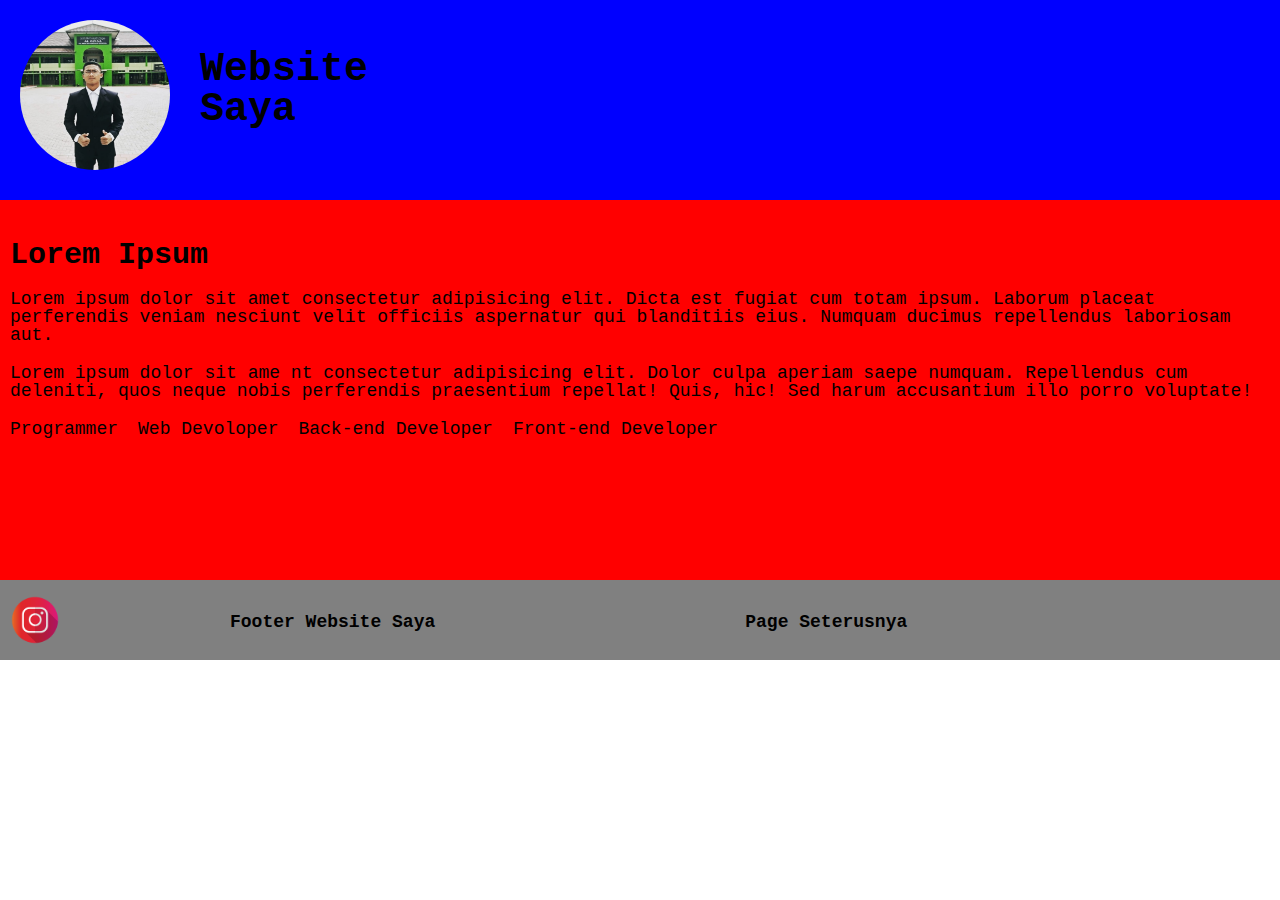
<file: pages/index.html>
<!DOCTYPE html>
<html lang="en">
  <head>
    <meta charset="UTF-8" />
    <meta http-equiv="X-UA-Compatible" content="IE=edge" />
    <meta name="viewport" content="width=device-width, initial-scale=1.0" />
    <link rel="stylesheet" href="../style/style.css" />
    <title>Halaman 1</title>
  </head>
  <body>
    <header>
      <img src="../img/farhan.jpeg" alt="M. Farhan Kisnanda" />
      <h1>
        Website <br />
        Saya
      </h1>
    </header>
    <main>
      <div>
        <h1>Lorem Ipsum</h1>
        <p>
          Lorem ipsum dolor sit amet consectetur adipisicing elit. Dicta est
          fugiat cum totam ipsum. Laborum placeat perferendis veniam nesciunt
          velit officiis aspernatur qui blanditiis eius. Numquam ducimus
          repellendus laboriosam aut.
        </p>
        <p>
          Lorem ipsum dolor sit ame nt consectetur adipisicing elit. Dolor culpa
          aperiam saepe numquam. Repellendus cum deleniti, quos neque nobis
          perferendis praesentium repellat! Quis, hic! Sed harum accusantium
          illo porro voluptate!
        </p>
        <ol>
          <li>Programmer</li>
          <li>Web Devoloper</li>
          <li>Back-end Developer</li>
          <li>Front-end Developer</li>
        </ol>
      </div>
    </main>
    <footer>
      <div>
        <a href="https://www.instagram.com/"
          ><img src="../img/logo.ig.png" alt="instagram"
        /></a>
        <h3>Footer Website Saya</h3>
        <a href="#"><h3></h3></a>
        <a href="index2.html"><h3>Page Seterusnya</h3></a>
      </div>
    </footer>
  </body>
</html>
</file>
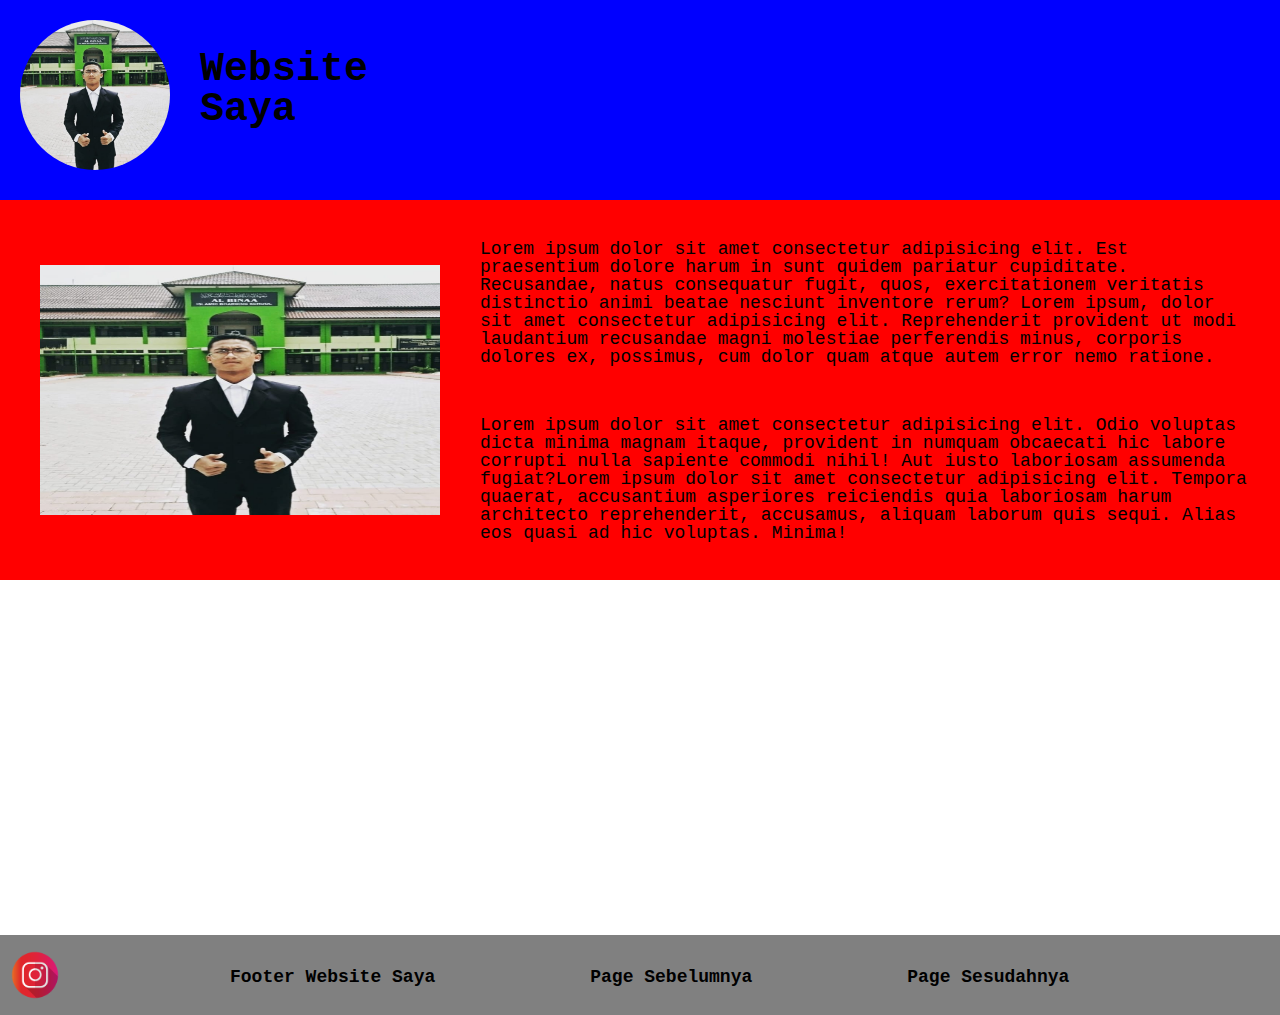
<file: pages/index2.html>
<!DOCTYPE html>
<html lang="en">
<head>
    <meta charset="UTF-8">
    <meta http-equiv="X-UA-Compatible" content="IE=edge">
    <meta name="viewport" content="width=device-width, initial-scale=1.0">
    <title>Halaman 2</title>
    <link rel="stylesheet" href="../style/style.css">
    <link rel="stylesheet" href="../style/styleindex2.css">
</head>
<body>
    <header>
        <img src="../img/farhan.jpeg" alt="M. Farhan Kisnanda">
        <h1>Website <br> Saya</h1>
    </header>
    <main>
        <div class="container">
            <div>
                <img src="../img/farhan.jpeg" alt="M. Farhan Kisnanda" class="gambarutama">
            </div>
            <div class="deskripsi">
                <p>Lorem ipsum dolor sit amet consectetur adipisicing elit. Est praesentium dolore harum in sunt quidem pariatur cupiditate. Recusandae, natus consequatur fugit, quos, exercitationem veritatis distinctio animi beatae nesciunt inventore rerum? Lorem ipsum, dolor sit amet consectetur adipisicing elit. Reprehenderit provident ut modi laudantium recusandae magni molestiae perferendis minus, corporis dolores ex, possimus, cum dolor quam atque autem error nemo ratione.</p>
                <p>Lorem ipsum dolor sit amet consectetur adipisicing elit. Odio voluptas dicta minima magnam itaque, provident in numquam obcaecati hic labore corrupti nulla sapiente commodi nihil! Aut iusto laboriosam assumenda fugiat?Lorem ipsum dolor sit amet consectetur adipisicing elit. Tempora quaerat, accusantium asperiores reiciendis quia laboriosam harum architecto reprehenderit, accusamus, aliquam laborum quis sequi. Alias eos quasi ad hic voluptas. Minima!</p>
            </div>
            <iframe width="100%" height="380" src="https://www.youtube.com/embed/NLN-WAu6X0s" title="YouTube video player" frameborder="0" allow="accelerometer; autoplay; clipboard-write; encrypted-media; gyroscope; picture-in-picture" allowfullscreen></iframe></div>
        </div>
    </main>
    <footer class="palingbawah">
        <div>
        <a href="https://www.instagram.com/"><img src="../img/logo.ig.png" alt="instagram"></a>
            <h3>Footer Website Saya</h3>
            <a href="index.html"><h3>Page Sebelumnya</h3></a>
            <a href="index3.html"><h3>Page Sesudahnya</h3></a>
        </div>
    </footer>
</body>
</html>
</file>
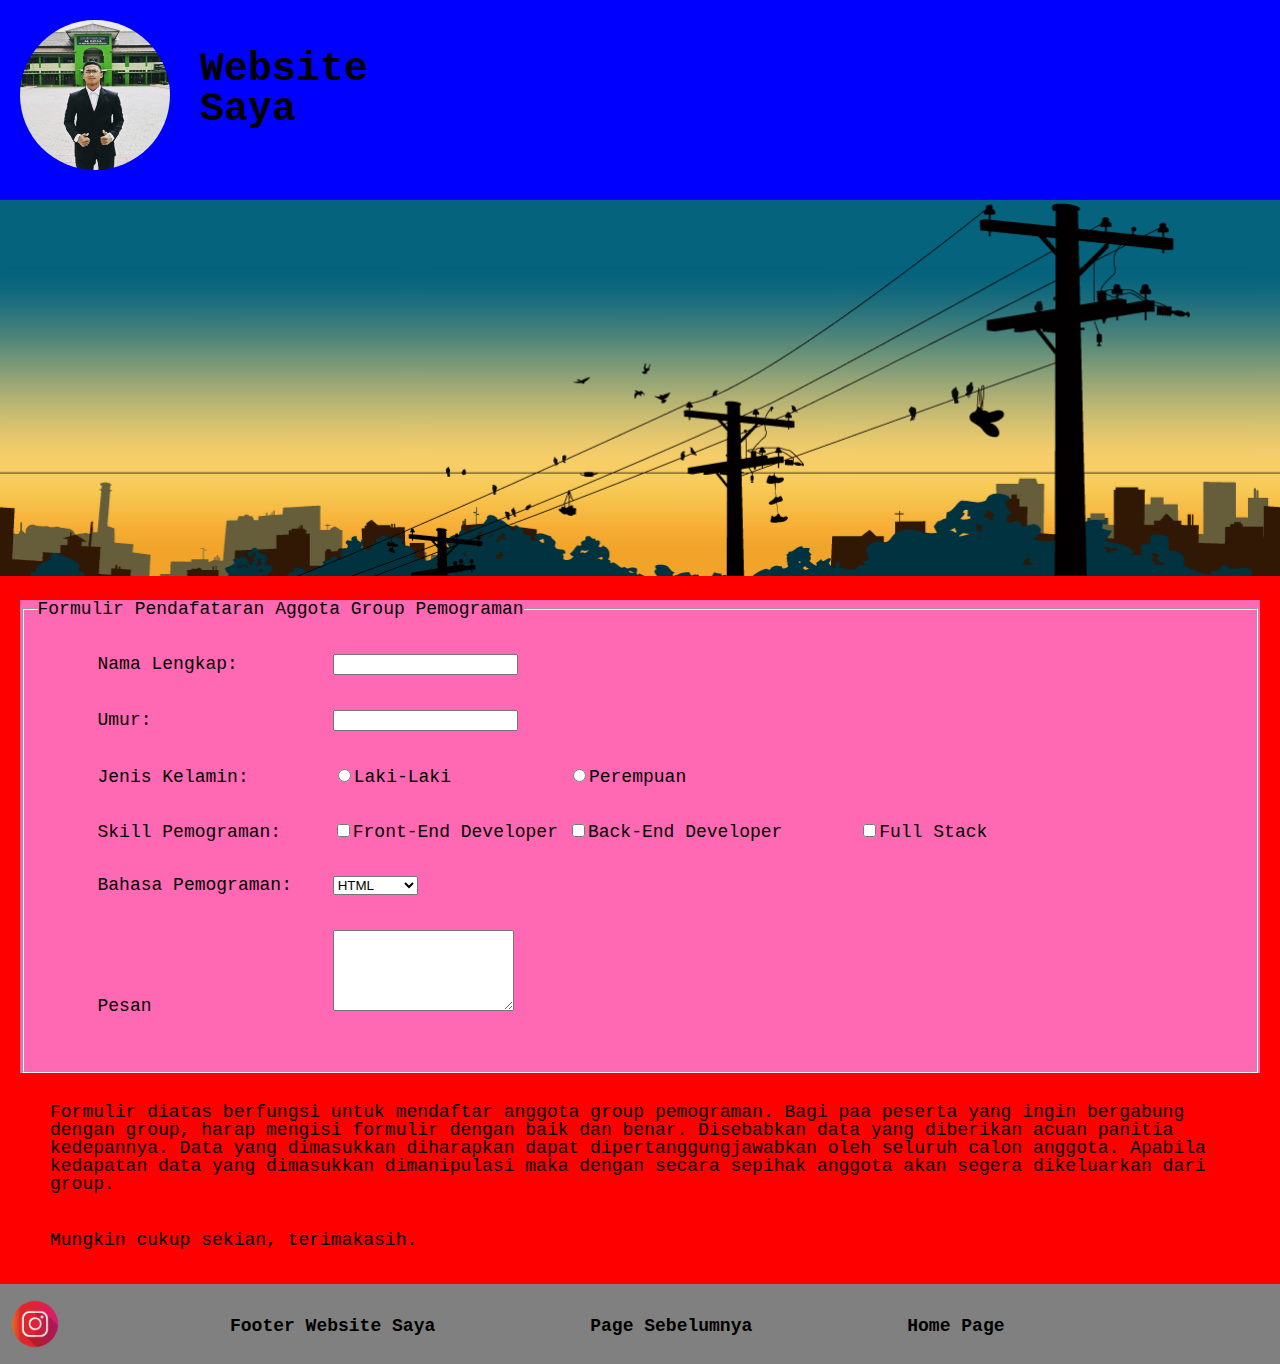
<file: pages/index3.html>
<!DOCTYPE html>
<html lang="en">
  <head>
    <meta charset="UTF-8" />
    <meta http-equiv="X-UA-Compatible" content="IE=edge" />
    <meta name="viewport" content="width=device-width, initial-scale=1.0" />
    <link rel="stylesheet" href="../style/style.css" />
    <link rel="stylesheet" href="../style/styleindex3.css" />
    <title>Halaman 1</title>
  </head>
  <body>
    <header>
      <img src="../img/farhan.jpeg" alt="M. Farhan Kisnanda" />
      <h1>
        Website <br />
        Saya
      </h1>
    </header>
    <main id="hal3">
      <img src="../img/header.png" alt="instagram" id="headerform" />
      <form action="#" method="#" id="formPeserta">
        <fieldset>
          <legend>Formulir Pendafataran Aggota Group Pemograman</legend>
          <table id="tablePeserta">
            <tr>
              <td width="25%" class="kolomFormulir">
                <label for="namalengkap">Nama Lengkap:</label>
              </td>
              <td width="25%" class="kolomFormulir">
                <input type="text" name="namalengkap" id="namalengkap" />
              </td>
            </tr>
            <tr>
              <td class="kolomFormulir"><label for="umur">Umur:</label></td>
              <td class="kolomFormulir">
                <input type="number" name="umur" id="umur" />
              </td>
            </tr>
            <tr>
              <td class="kolomFormulir">
                <label for="jenisKelamin">Jenis Kelamin:</label>
              </td>
              <td class="kolomFormulir">
                <input
                  type="radio"
                  name="jenisKelamin"
                  id="Laki-Laki"
                />Laki-Laki
              </td>
              <td class="kolomFormulir">
                <input
                  type="radio"
                  name="jenisKelamin"
                  id="Perempuan"
                />Perempuan
              </td>
            </tr>
            <tr>
              <td class="kolomFormulir">
                <label for="skill">Skill Pemograman:</label>
              </td>
              <td class="kolomFormulir">
                <input
                  type="checkbox"
                  name="skill"
                  id="frontEndDeveloper"
                />Front-End Developer
              </td>
              <td class="kolomFormulir">
                <input
                  type="checkbox"
                  name="skill"
                  id="backEndDeveloper"
                />Back-End Developer
              </td>
              <td class="kolomFormulir">
                <input type="checkbox" name="skill" id="fullstack" />Full Stack
              </td>
            </tr>
            <tr>
              <td class="kolomFormulir">
                <label for="">Bahasa Pemograman:</label>
              </td>
              <td class="kolomFormulir">
                <select name="bahasaPemograman" id="bahasaPemograman">
                  <option value="html">HTML</option>
                  <option value="css">CSS</option>
                  <option value="php">PHP</option>
                  <option value="js">JavaScript</option>
                </select>
              </td>
            </tr>
            <tr>
              <td class="kolomFormulir"><label for="pesan">Pesan</label></td>
              <td class="kolomFormulir">
                <textarea name="pesan" id="pesan" cols="20" rows="5"></textarea>
              </td>
            </tr>
          </table>
        </fieldset>
      </form>
      <p class="deskripsi">
        Formulir diatas berfungsi untuk mendaftar anggota group pemograman. Bagi
        paa peserta yang ingin bergabung dengan group, harap mengisi formulir
        dengan baik dan benar. Disebabkan data yang diberikan acuan panitia
        kedepannya. Data yang dimasukkan diharapkan dapat dipertanggungjawabkan
        oleh seluruh calon anggota. Apabila kedapatan data yang dimasukkan
        dimanipulasi maka dengan secara sepihak anggota akan segera dikeluarkan
        dari group.
      </p>
      <br />
      <p class="deskripsi">Mungkin cukup sekian, terimakasih.</p>
    </main>
    <footer>
      <div>
        <a href="https://www.instagram.com/"
          ><img src="../img/logo.ig.png" alt="instagram"
        /></a>
        <h3>Footer Website Saya</h3>
        <a href="index2.html"><h3>Page Sebelumnya</h3></a>
        <a href="index1.html"><h3>Home Page</h3></a>
      </div>
    </footer>
  </body>
</html>
</file>
<file: style/styleindex2.css>
.gambarutama{
    width: 400px;
    height: 250px;
    float: left;
    margin: 10px;
    margin-top: 45px;
    padding-left: 30px;
    padding-right: 30px;
    padding-top: 20px;
    margin-bottom: 50px;
}
.deskripsi p {
    padding: 30px;
    padding-top: 40px;
    padding-bottom: 10px;
    padding-left: 40px;
}

.palingbawah {
    margin-top: 355px;
}
</file>
<file: style/styleindex3.css>
#headerform {
  width: 100%;
}

#hal3 {
  height: max-content;
  padding-bottom: 25px;
}

#formPeserta {
  background-color: hotpink;
  margin: 20px;
}

#tablePeserta {
  margin: 20px;
  margin-left: 60px;
}

.kolomFormulir {
  padding: 10px 10px 25px 0px;
}

.deskripsi {
  margin: 0px 40px 0px 40px;
}
</file>
<file: style/style.css>
/* http://meyerweb.com/eric/tools/css/reset/ 
   v2.0 | 20110126
   License: none (public domain)
*/

html,
body,
div,
span,
applet,
object,
iframe,
h1,
h2,
h3,
h4,
h5,
h6,
p,
blockquote,
pre,
a,
abbr,
acronym,
address,
big,
cite,
code,
del,
dfn,
em,
img,
ins,
kbd,
s,
samp,
small,
strike,
strong,
sub,
sup,
tt,
var,
b,
u,
i,
center,
dl,
dt,
dd,
ol,
ul,
li,
form,
label,
legend,
table,
caption,
tbody,
tfoot,
thead,
tr,
th,
td,
article,
aside,
canvas,
details,
embed,
figure,
figcaption,
footer,
header,
hgroup,
menu,
nav,
output,
ruby,
section,
summary,
time,
mark,
audio,
video {
  margin: 0;
  padding: 0;
  border: 0;
  font-size: 100%;
  vertical-align: baseline;
}
/* HTML5 display-role reset for older browsers */
article,
aside,
details,
figcaption,
figure,
footer,
header,
hgroup,
menu,
nav,
section {
  display: block;
}
body {
  line-height: 1;
}
ol,
ul {
  list-style: none;
}
blockquote,
blockquote:before,
blockquote:after,
table {
  border-collapse: collapse;
  border-spacing: 0;
}

/* My Code */
header {
  background-color: blue;
  height: 200px;
}
header img {
  margin: 10px;
  padding: 10px;
  width: 150px;
  height: 150px;
  border-radius: 50%;
  float: left;
}

header h1 {
  margin: 1opx;
  margin-top: 40px;
  padding: 10px;
  font-family: "Courier New", Courier, monospace;
  font-size: 40px;
  float: left;
}

main {
  background-color: red;
  font-size: 18px;
  font-family: "Courier New", Courier, monospace;
  height: 380px;
}
main h1 {
  font-size: 30px;
  padding: 10px;
  padding-top: 40px;
}

main p {
  padding: 10px;
}

main ol li {
  float: left;
  padding: 10px;
}

footer {
  background-color: gray;
  height: 80px;
  position: relative;
  bottom: 0;
  left: 0;
  right: 0;
}

footer h3 {
  font-family: "Courier New", Courier, monospace;
  font-size: 18px;
  float: left;
  margin: 10px;
  margin-top: 18px;
  padding: 15px;
  padding-left: 150px;
  align-items: center;
}

footer a h3 {
  font-family: "Courier New", Courier, monospace;
  color: black;
  font-size: 18px;
  float: left;
  margin: 10px;
  margin-top: 18px;
  padding: 15px;
  padding-left: 120px;
  align-items: center;
}
footer img {
  margin: 10px;
  margin-top: 15px;
  float: left;
  width: 50px;
  height: 50px;
}
</file>
